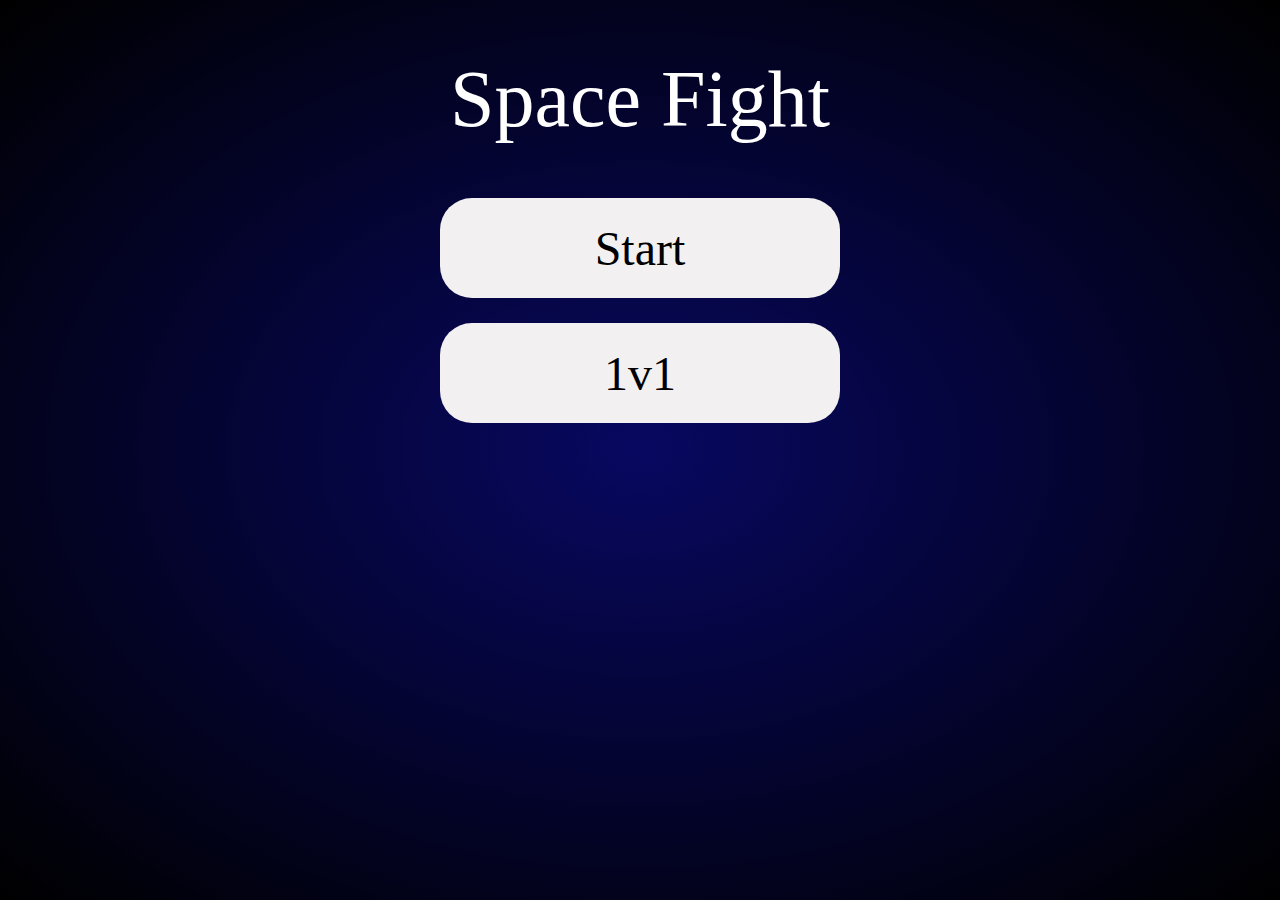
<file: index.html>
<!DOCTYPE html>
<html lang="en">

<head>
    <meta charset="UTF-8">
    <meta name="viewport" content="width=device-width, initial-scale=1.0">
    <link rel="stylesheet" href="style.css">
    <link rel="icon"
        href="https://banner2.cleanpng.com/20180715/yag/kisspng-question-mark-computer-icons-exclamation-mark-desk-question-mark-emoji-5b4bb794264216.8330599815316888521567.jpg">
    <title>SpaceFight</title>
</head>

<body>
    <h1>Space Fight</h1>
    <div class="main">
        <div onclick="toGame()" id="mainGame" class="button start">Start</div>
        <div data-hover="Coming soon" onclick="" class="button notYet">1v1</div>
    </div>
    <script src="./Game.js"></script>
    <script>
        if (screen.width < 1000 || window.innerWidth < 800) {
            var element = document.getElementById("mainGame");
            element.classList.add("notYetForMobile")
            element.removeAttribute("onclick");
        }
    </script>
</body>

</html>
</file>
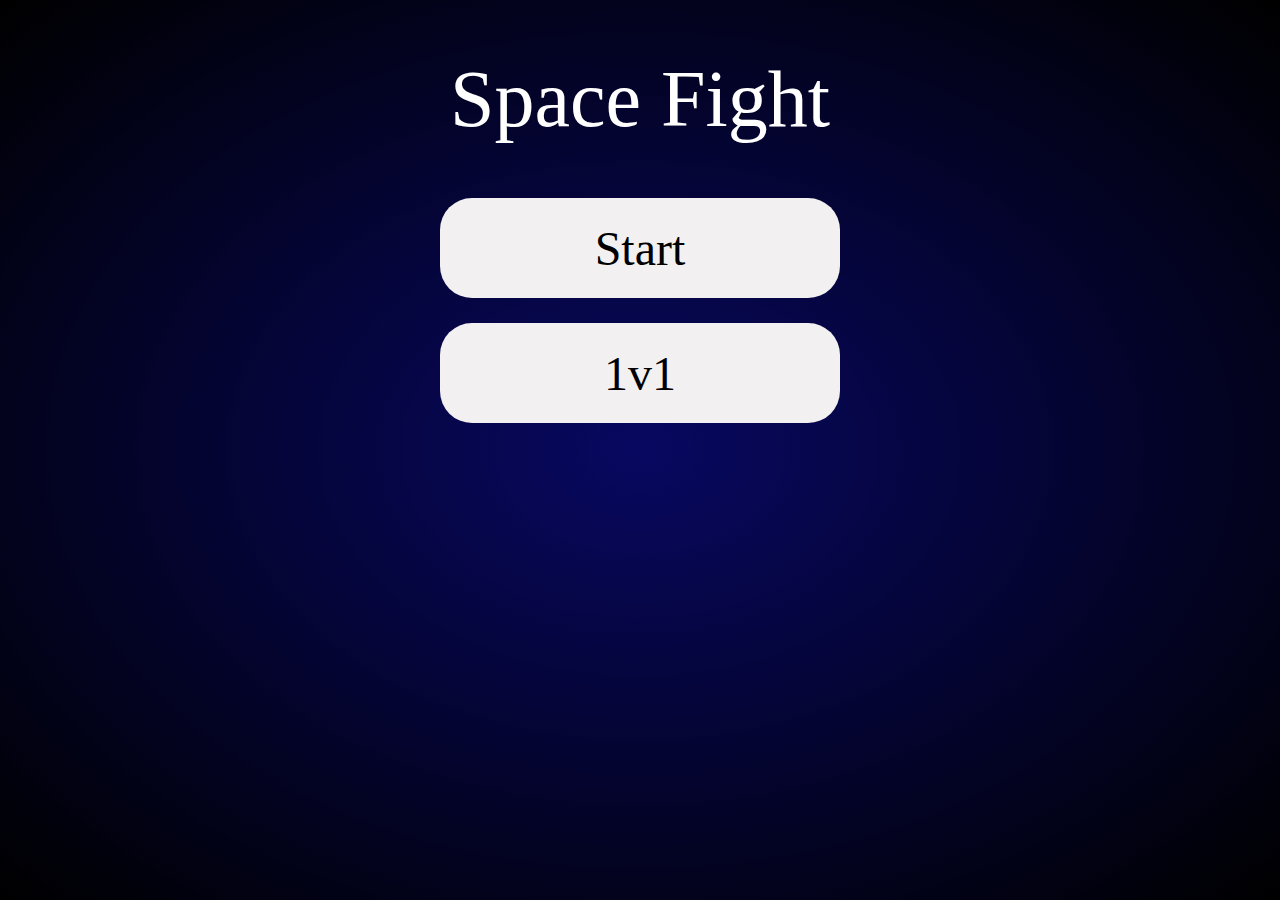
<file: src/index.html>
<!DOCTYPE html>
<html lang="en">

<head>
    <meta charset="UTF-8">
    <meta name="viewport" content="width=device-width, initial-scale=1.0">
    <link rel="stylesheet" href="style.css">
    <link rel="icon"
        href="https://banner2.cleanpng.com/20180715/yag/kisspng-question-mark-computer-icons-exclamation-mark-desk-question-mark-emoji-5b4bb794264216.8330599815316888521567.jpg">
    <title>SpaceFight</title>
</head>

<body>
    <h1>Space Fight</h1>
    <div class="main">
        <div onclick="toGame()" class="button start">Start</div>
        <div data-hover="Coming soon" onclick="" class="button notYet">1v1</div>
    </div>
    <script src="./Game.js"></script>
</body>

</html>
</file>
<file: style.css>
html{
    background: radial-gradient(rgb(8, 8, 97),black);;
    background-repeat: no-repeat;
    background-size: cover;
    min-height: 100%;
}
body{
    color: white;
}
h1{
    display: flex;
    justify-content: center;
    font-weight: normal;
    text-align: center;
    font-size: 5em
}
canvas{
    background-image: url("./img/spaceBG.gif");
    background-repeat: no-repeat;
    background-size: 100%
}
h2{
    display:none;
}
#trooper{
    display:none;
}
#explosion{
    display:none;
}
#boss{
    display:none;
}
#steve{
    display:none;
}
#block{
    display:none;
}
.main{
    display: flex;
    flex-wrap: wrap;
    flex-direction: column;
    justify-content: center;
    align-items: center;
}
.button{
    color: black;
    font-size: 3em;
    display: flex;
    flex-wrap: wrap;
    flex-direction: row;
    justify-content: center;
    align-items: center;
    width: 400px;
    height: 100px;
    background: #f3f0f1;
    margin-bottom: 25px;
    border-radius: 32px;
    text-align: center;
    cursor: pointer;
}
#mainH1:hover{
    cursor: pointer;
}
.notYet:hover{
    font-size: 0em;
    cursor: not-allowed;
}
.notYet:hover::after{
    content: "Coming soon";
    font-size: 50px;
    line-height: 28px;
    font-weight: bold;
}
.notYetForMobile:hover{
    font-size: 0em;
    cursor: not-allowed;
}
.notYetForMobile:hover::after{
    content: "Use bigger screen";
    font-size: 30px;
    line-height: 28px;
    font-weight: bold;
}
</file>
<file: src/style.css>
html{
    background: radial-gradient(rgb(8, 8, 97),black);;
    background-repeat: no-repeat;
    background-size: cover;
    min-height: 100%;
}
body{
    color: white;
}
h1{
    display: flex;
    justify-content: center;
    font-weight: normal;
    text-align: center;
    font-size: 5em
}
canvas{
    background-image: url("./img/spaceBG.gif");
    background-repeat: no-repeat;
    background-size: 100%
}
h2{
    display:none;
}
#trooper{
    display:none;
}
#explosion{
    display:none;
}
#boss{
    display:none;
}
#steve{
    display:none;
}
#block{
    display:none;
}
.main{
    display: flex;
    flex-wrap: wrap;
    flex-direction: column;
    justify-content: center;
    align-items: center;
}
.button{
    color: black;
    font-size: 3em;
    display: flex;
    flex-wrap: wrap;
    flex-direction: row;
    justify-content: center;
    align-items: center;
    width: 400px;
    height: 100px;
    background: #f3f0f1;
    margin-bottom: 25px;
    border-radius: 32px;
    text-align: center;
    cursor: pointer;
}
#mainH1:hover{
    cursor: pointer;
}
.notYet:hover{
    font-size: 0em;
    cursor: not-allowed;
}
.notYet:hover::after{
    content: "Coming soon";
    font-size: 50px;
    line-height: 28px;
    font-weight: bold;
}
</file>
